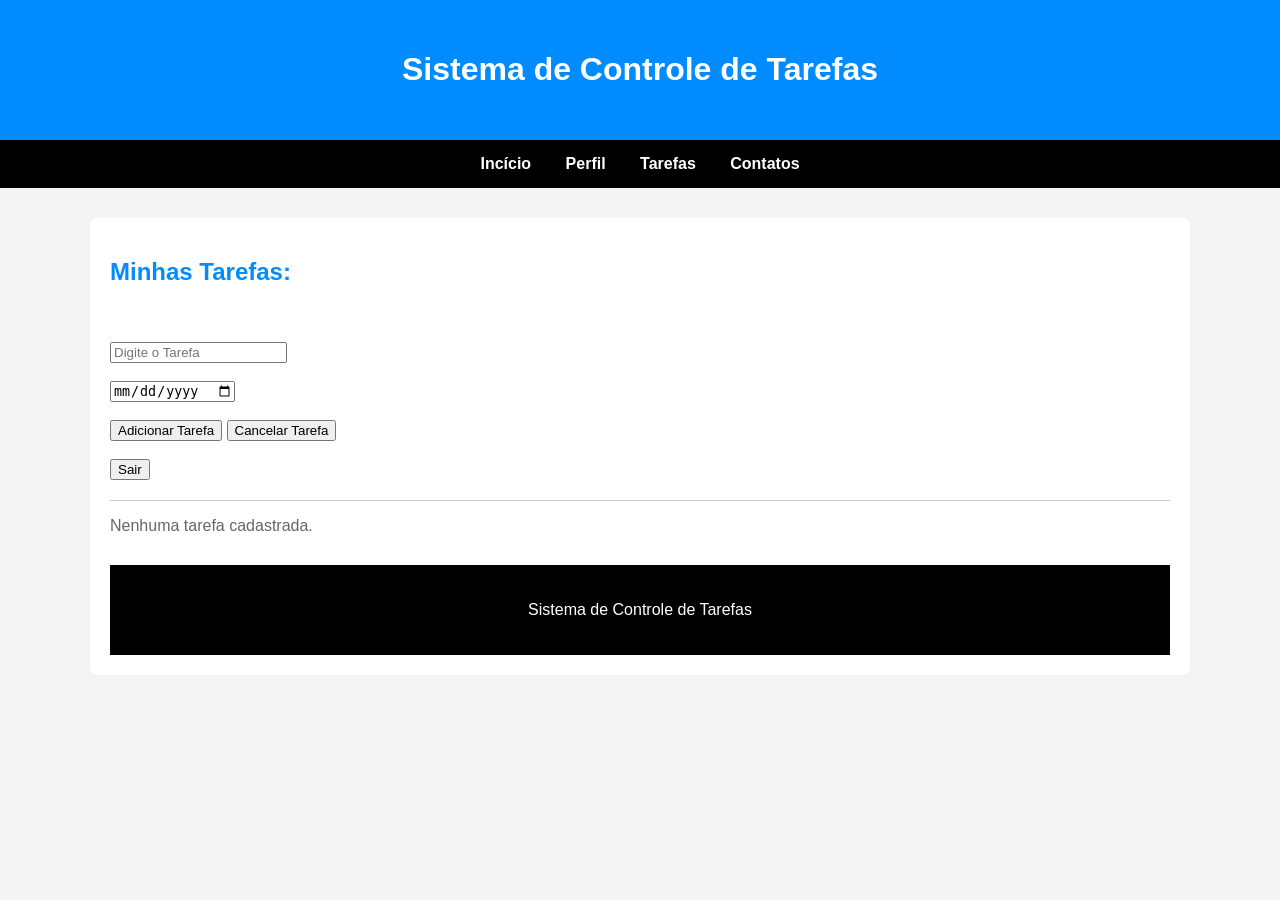
<file: index.html>
<!DOCTYPE html>
<html lang="pt-br">
<head>
    <meta charset="UTF-8">
    <meta name="viewport" content="width=device-width, initial-scale=1.0">
    <title>Sistema de Controle de Tarefas</title>
    <link rel="stylesheet" type="text/css" href="style04.css">
</head>
<body>
    <header>
        <h1>Sistema de Controle de Tarefas</h1>
    </header>

    <nav> <!--Dentro do 'nav' somente o menu!-->
       <a href="" target="_blank">Incício</a>
       <a href="" target="_blank">Perfil</a>
       <a href="" target="_blank">Tarefas</a>
       <a href="" target="_blank">Contatos</a>
    </nav>

    <main>
        <section>
            <h2>Minhas Tarefas:</h2>
            <article><!--Toda notícia nova, utiliza um artigo(article)-->
               <p>
                  <form>
            <label for="task"></label>
            
            <input type="text" id="taskTitle" placeholder="Digite o Tarefa" required>
            <br></br>
            
            <input type="date" placeholder="Formate a data" required>
            
            <br></br>
            
            <button type="submit" id="btnSave">Adicionar Tarefa</button>
            <button type="button" id="btnCancel" class="hidden">Cancelar Tarefa</button>
            
            <br></br>
            
            <button type="submit" id="btnLogout">Sair</button>

            </article>
            
            <div class="form-group">       

           <footer>
           <p>Sistema de Controle de Tarefas</p>
           </footer>

        </section> 

     </main>
     
    <script src="script.js"></script>
   </body>
</html>
</file>
<file: style04.css>
body{
    margin: 0;

font-family:'Gill Sans', 'Gill Sans MT', Calibri, 'Trebuchet MS', sans-serif;

background-color: #f4f4f4;
}

header{
    text-align: center;
    background-color:rgb(0, 140, 255);
    padding: 30px;
    color: white;
}

nav{
    text-align: center;
    background-color: black;
    padding: 15px;
}

nav a {

    color: white;
    text-decoration: none;
    margin: 15px;
    font-weight: bold;

}

nav a:hover {

color: #f49b36;

}

main {

width: 90%;

max-width: 1100px;

margin: 30px auto;

}

section {

background-color: white;

padding: 20px;

border-radius: 8px;

}

article {

border-bottom: 1px solid #cccccc;

padding: 20px 0;

}

h2 {

color: rgb(0, 140, 255);

}


figcaption {

color: #666666;

font-size: 14px;

margin-top: 5px;

}

aside {

background-color: #e9ecef;

padding: 20px;

margin-top: 20px;

border-left: 5px solid rgb(0, 140, 255);

}

footer {

background-color: black;

color: white;

text-align: center;

padding: 20px;

margin-top: 30px;

}

address {

font-style: normal;

}

main {

width: 90%;

max-width: 1100px;

margin: 30px auto;

display: flex;

gap: 20px;

align-items: flex-start;

}

section {

background-color: white;

padding: 20px;

border-radius: 8px;

flex: 3;

}

aside {

background-color: #e9ecef;

padding: 20px;

border-left: 5px solid rgb(0, 140, 255);

flex: 1;

}


@media (max-width: 700px) { main { flex-direction: column; } nav a { display: block; margin: 10px; } }
</file>
